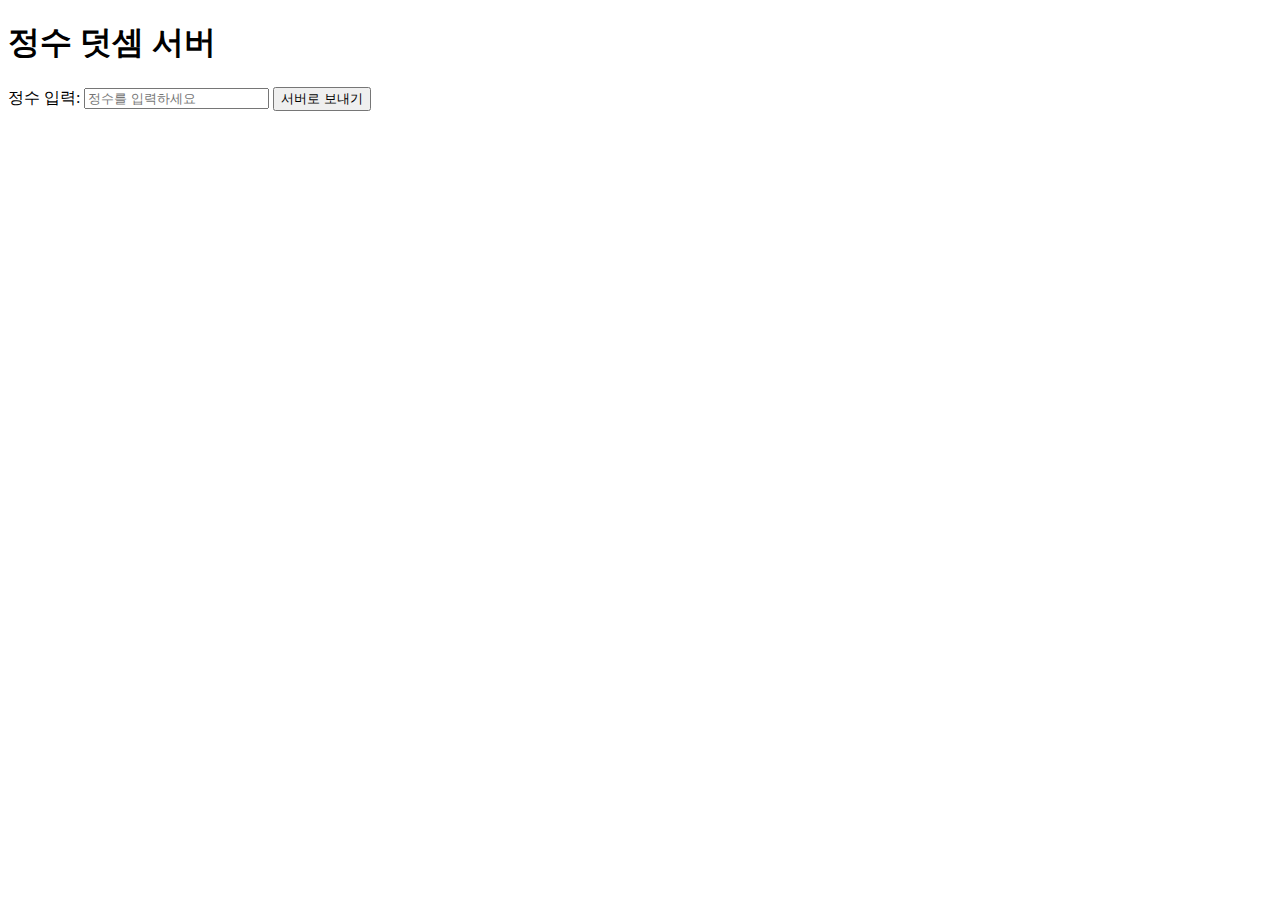
<file: intAddServer/index.html>
<!DOCTYPE html>
<html>
<head>
    <title>정수 덧셈 서버 통신</title>
</head>
<body>
    <h1>정수 덧셈 서버</h1>
    <label for="inputNumber">정수 입력:</label>
    <input type="textarea" id="inputNumber" placeholder="정수를 입력하세요">
    <button onclick="sendNumber()">서버로 보내기</button>
    <p id="result"></p>

    <script>
        function sendNumber() {
            const inputValue = document.getElementById('inputNumber').value;

            // 서버로 입력한 정수 보내기
            fetch('http://localhost:8080', {
                method: 'POST',
                body: inputValue
            })
            .then(response => response.text())
            .then(data => {
                document.getElementById('result').textContent = `서버에서 받은 값: ${data}`;
            })
            .catch(error => {
                console.error('오류:', error);
            });
        }
    </script>
</body>
</html>
</file>
